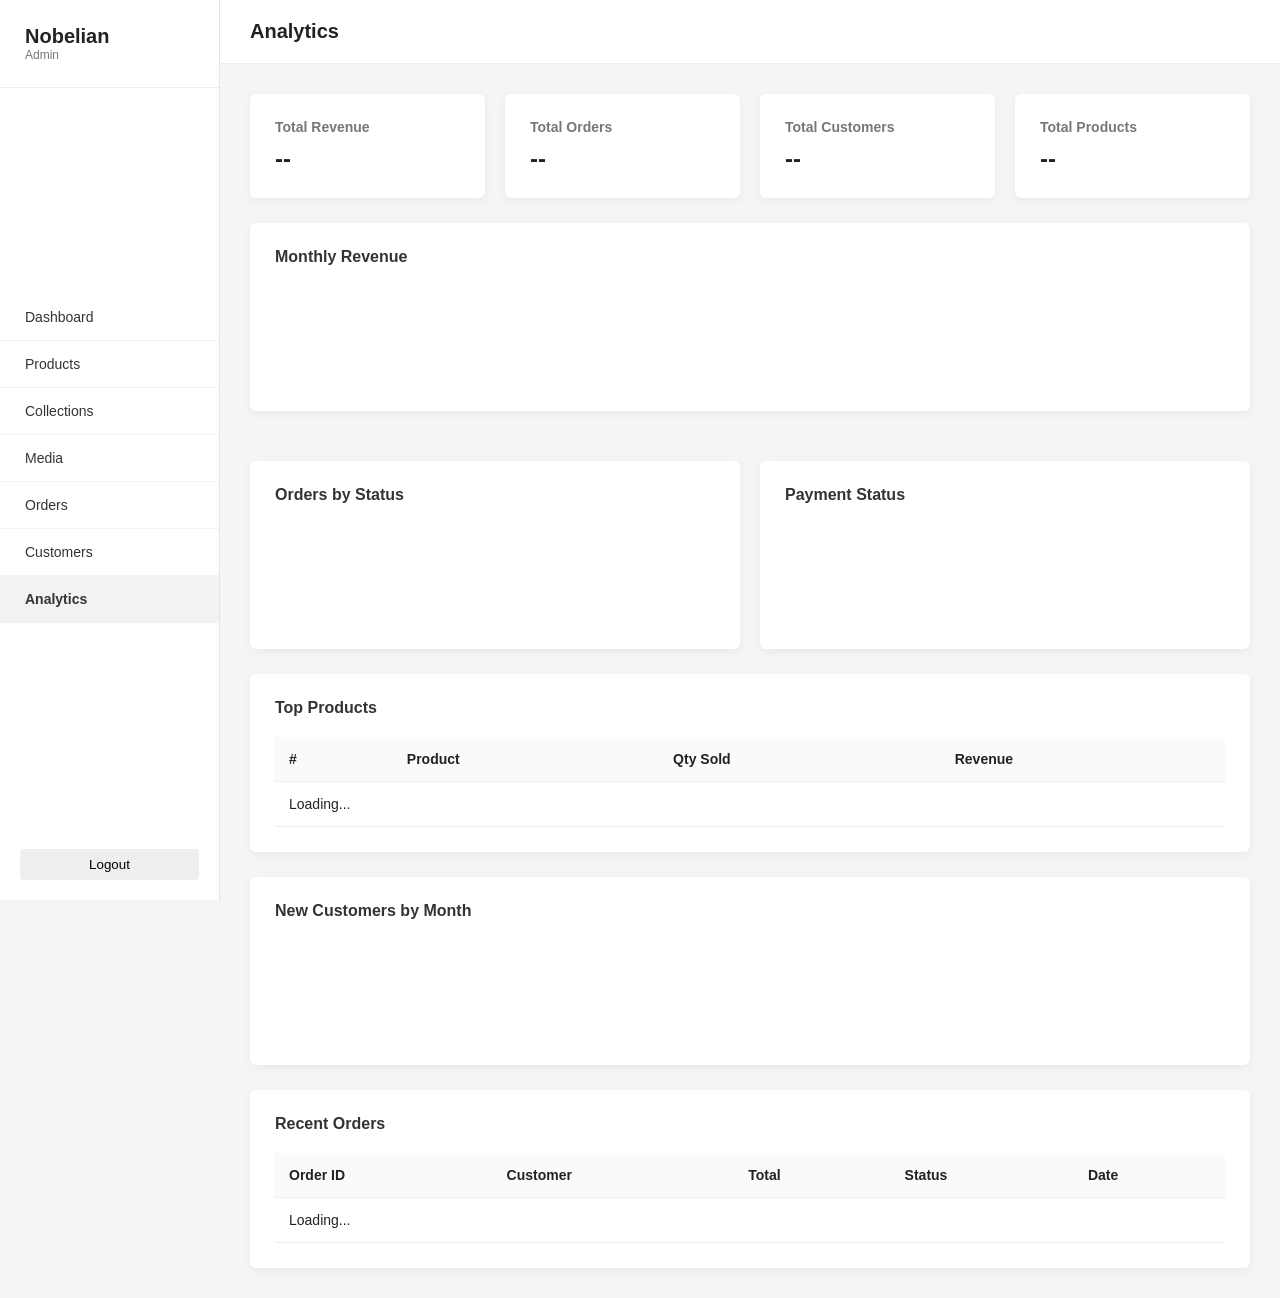
<file: analytics.html>
<!DOCTYPE html>
<html lang="en">
<head>
<meta charset="UTF-8">
<title>Nobelian Admin - Analytics</title>
<meta name="viewport" content="width=device-width, initial-scale=1.0">
<meta http-equiv="Content-Security-Policy" content="default-src 'self'; script-src 'self' 'unsafe-inline'; style-src 'self'; img-src 'self' https://nobelian-be.fly.dev https://assets.nobelian.com data:; connect-src https://nobelian-be.fly.dev; font-src 'self'; frame-src 'none'; object-src 'none'; base-uri 'self'; form-action 'self';">

<link rel="icon" type="image/svg+xml" href="https://assets.nobelian.com/icons/nobelian_pict.svg">
<link rel="stylesheet" href="css/admin.css">
<script defer src="js/security.js"></script>
<script defer src="js/api.js"></script>
<script defer src="js/auth.js"></script>
</head>

<body>

<div class="admin-layout">

<!-- SIDEBAR -->
<aside class="sidebar">
<div class="sidebar-logo">
<h2>Nobelian</h2>
<p>Admin</p>
</div>

<nav class="sidebar-nav">
<a href="/dashboard.html" class="nav-item">Dashboard</a>
<a href="/products.html" class="nav-item">Products</a>
<a href="/collections.html" class="nav-item">Collections</a>
<a href="/media.html" class="nav-item">Media</a>
<a href="/orders.html" class="nav-item">Orders</a>
<a href="/customers.html" class="nav-item">Customers</a>
<a href="/analytics.html" class="nav-item active">Analytics</a>
</nav>

<div class="sidebar-footer">
<button id="logoutButton" class="logout-button">Logout</button>
</div>
</aside>


<!-- MAIN CONTENT -->
<div class="main-content">

<header class="topbar">
<h1>Analytics</h1>
</header>

<section class="analytics-content">

<!-- KPI Cards -->
<div class="stats-grid" id="kpiCards">
<div class="stat-card">
<h3>Total Revenue</h3>
<p id="kpiRevenue">--</p>
</div>
<div class="stat-card">
<h3>Total Orders</h3>
<p id="kpiOrders">--</p>
</div>
<div class="stat-card">
<h3>Total Customers</h3>
<p id="kpiCustomers">--</p>
</div>
<div class="stat-card">
<h3>Total Products</h3>
<p id="kpiProducts">--</p>
</div>
</div>

<!-- Revenue Chart -->
<div class="analytics-section">
<h2>Monthly Revenue</h2>
<div class="chart-container" id="revenueChart"></div>
</div>

<!-- Orders by Status -->
<div class="analytics-row">
<div class="analytics-section half">
<h2>Orders by Status</h2>
<div class="chart-container" id="statusChart"></div>
</div>
<div class="analytics-section half">
<h2>Payment Status</h2>
<div class="chart-container" id="paymentChart"></div>
</div>
</div>

<!-- Top Products -->
<div class="analytics-section">
<h2>Top Products</h2>
<table class="products-table" id="topProductsTable">
<thead>
<tr>
<th>#</th>
<th>Product</th>
<th>Qty Sold</th>
<th>Revenue</th>
</tr>
</thead>
<tbody id="topProductsBody">
<tr><td colspan="4">Loading...</td></tr>
</tbody>
</table>
</div>

<!-- New Customers -->
<div class="analytics-section">
<h2>New Customers by Month</h2>
<div class="chart-container" id="customersChart"></div>
</div>

<!-- Recent Orders -->
<div class="analytics-section">
<h2>Recent Orders</h2>
<table class="products-table">
<thead>
<tr>
<th>Order ID</th>
<th>Customer</th>
<th>Total</th>
<th>Status</th>
<th>Date</th>
</tr>
</thead>
<tbody id="recentOrdersBody">
<tr><td colspan="5">Loading...</td></tr>
</tbody>
</table>
</div>

</section>

</div>

</div>


<script>

Auth.requireAuth();
const token = Auth.getToken();

document.getElementById("logoutButton").addEventListener("click", () => {
  Auth.logout();
});

async function loadAnalytics() {
  try {
    const data = await API.get("/admin/analytics");

    // KPI Cards
    document.getElementById("kpiRevenue").innerText = `€ ${data.total_revenue.toFixed(2)}`;
    document.getElementById("kpiOrders").innerText = data.total_orders;
    document.getElementById("kpiCustomers").innerText = data.total_customers;
    document.getElementById("kpiProducts").innerText = data.total_products;

    // Revenue Chart (bar chart using CSS)
    renderBarChart("revenueChart", data.revenue_by_month, "revenue", "€");

    // Orders by Status
    renderPieList("statusChart", data.orders_by_status);

    // Payment Status
    renderPieList("paymentChart", data.orders_by_payment_status);

    // Top Products
    renderTopProducts(data.top_products);

    // New Customers Chart
    renderBarChart("customersChart", data.new_customers_by_month, "count", "");

    // Recent Orders
    renderRecentOrders(data.recent_orders);

  } catch (err) {
    console.error("Analytics load error:", err);
  }
}

function renderBarChart(containerId, data, valueKey, prefix) {
  const container = document.getElementById(containerId);
  if (!data || data.length === 0) {
    container.innerHTML = "<p>No data available</p>";
    return;
  }

  const maxVal = Math.max(...data.map(d => d[valueKey]));

  let html = '<div class="bar-chart">';
  data.forEach(item => {
    const pct = maxVal > 0 ? (item[valueKey] / maxVal) * 100 : 0;
    const label = escapeHtml(item.month);
    const value = valueKey === "revenue" ? `${prefix}${item[valueKey].toFixed(0)}` : `${item[valueKey]}`;

    html += `
      <div class="bar-row">
        <span class="bar-label">${label}</span>
        <div class="bar-track">
          <div class="bar-fill" style="width: ${pct}%"></div>
        </div>
        <span class="bar-value">${value}</span>
      </div>
    `;
  });
  html += '</div>';
  container.innerHTML = html;
}

function renderPieList(containerId, data) {
  const container = document.getElementById(containerId);
  if (!data || data.length === 0) {
    container.innerHTML = "<p>No data available</p>";
    return;
  }

  const total = data.reduce((sum, d) => sum + d.count, 0);
  const colors = ["#2ecc71", "#3498db", "#f39c12", "#e74c3c", "#9b59b6", "#1abc9c"];

  let html = '<div class="status-list">';
  data.forEach((item, i) => {
    const pct = total > 0 ? ((item.count / total) * 100).toFixed(1) : 0;
    const color = colors[i % colors.length];
    const label = escapeHtml(item.status);

    html += `
      <div class="status-row">
        <span class="status-dot" style="background: ${color}"></span>
        <span class="status-label">${label}</span>
        <span class="status-count">${item.count}</span>
        <span class="status-pct">${pct}%</span>
      </div>
    `;
  });
  html += '</div>';
  container.innerHTML = html;
}

function renderTopProducts(products) {
  const tbody = document.getElementById("topProductsBody");
  if (!products || products.length === 0) {
    tbody.innerHTML = `<tr><td colspan="4">No product sales data</td></tr>`;
    return;
  }

  tbody.innerHTML = "";
  products.forEach((p, i) => {
    const row = document.createElement("tr");
    row.innerHTML = `
      <td>${i + 1}</td>
      <td>${escapeHtml(p.name)}</td>
      <td>${p.quantity_sold}</td>
      <td>€ ${p.revenue.toFixed(2)}</td>
    `;
    tbody.appendChild(row);
  });
}

function renderRecentOrders(orders) {
  const tbody = document.getElementById("recentOrdersBody");
  if (!orders || orders.length === 0) {
    tbody.innerHTML = `<tr><td colspan="5">No recent orders</td></tr>`;
    return;
  }

  tbody.innerHTML = "";
  orders.forEach(order => {
    const row = document.createElement("tr");
    const date = new Date(order.created_at).toLocaleDateString();
    row.innerHTML = `
      <td>${escapeHtml(order.id.substring(0, 8))}...</td>
      <td>${escapeHtml(order.customer_name)}</td>
      <td>€ ${order.total.toFixed(2)}</td>
      <td><span class="badge badge-${order.status}">${escapeHtml(order.status)}</span></td>
      <td>${escapeHtml(date)}</td>
    `;
    tbody.appendChild(row);
  });
}

loadAnalytics();

</script>

</body>
</html>
</file>
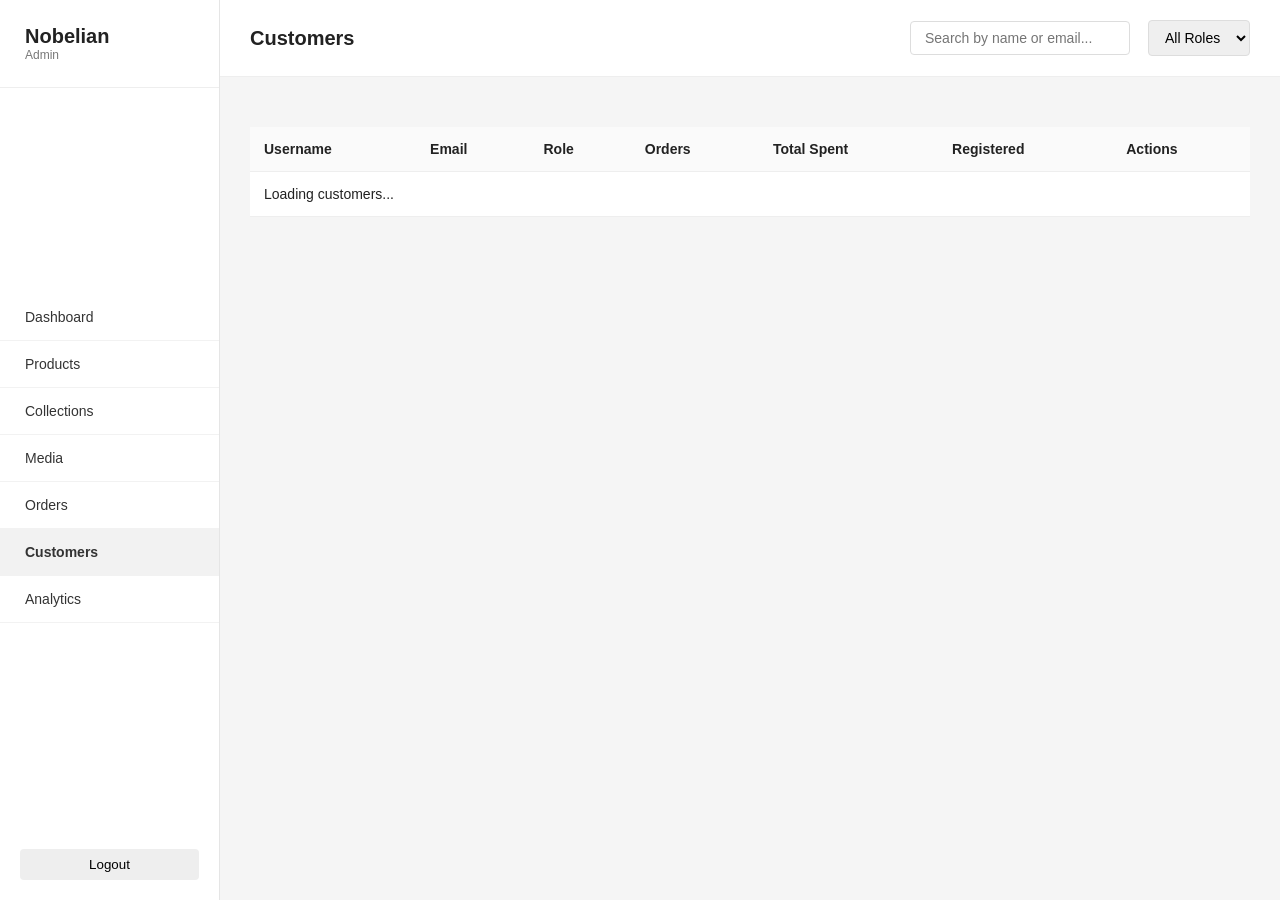
<file: customers.html>
<!DOCTYPE html>
<html lang="en">
<head>
<meta charset="UTF-8">
<title>Nobelian Admin - Customers</title>
<meta name="viewport" content="width=device-width, initial-scale=1.0">
<meta http-equiv="Content-Security-Policy" content="default-src 'self'; script-src 'self' 'unsafe-inline'; style-src 'self' 'unsafe-inline'; img-src 'self' https://nobelian-be.fly.dev https://assets.nobelian.com data:; connect-src https://nobelian-be.fly.dev; font-src 'self'; frame-src 'none'; object-src 'none'; base-uri 'self'; form-action 'self';">

<link rel="icon" type="image/svg+xml" href="https://assets.nobelian.com/icons/nobelian_pict.svg">
<link rel="stylesheet" href="css/admin.css">
<script defer src="js/security.js"></script>
<script defer src="js/api.js"></script>
<script defer src="js/auth.js"></script>
</head>

<body>

<div class="admin-layout">

<!-- SIDEBAR -->
<aside class="sidebar">
<div class="sidebar-logo">
<h2>Nobelian</h2>
<p>Admin</p>
</div>

<nav class="sidebar-nav">
<a href="/dashboard.html" class="nav-item">Dashboard</a>
<a href="/products.html" class="nav-item">Products</a>
<a href="/collections.html" class="nav-item">Collections</a>
<a href="/media.html" class="nav-item">Media</a>
<a href="/orders.html" class="nav-item">Orders</a>
<a href="/customers.html" class="nav-item active">Customers</a>
<a href="/analytics.html" class="nav-item">Analytics</a>
</nav>

<div class="sidebar-footer">
<button id="logoutButton" class="logout-button">Logout</button>
</div>
</aside>


<!-- MAIN CONTENT -->
<div class="main-content">

<header class="topbar">
<h1>Customers</h1>
<div class="topbar-actions">
<input type="text" id="searchInput" placeholder="Search by name or email..." class="search-input">
<select id="roleFilter" class="role-filter">
<option value="">All Roles</option>
<option value="user">User</option>
<option value="admin">Admin</option>
</select>
</div>
</header>

<section class="customers-content">

<div class="customers-summary" id="customersSummary"></div>

<table class="products-table">
<thead>
<tr>
<th>Username</th>
<th>Email</th>
<th>Role</th>
<th>Orders</th>
<th>Total Spent</th>
<th>Registered</th>
<th>Actions</th>
</tr>
</thead>
<tbody id="customersTableBody">
<tr><td colspan="7">Loading customers...</td></tr>
</tbody>
</table>

<div class="pagination" id="pagination"></div>

</section>

</div>

</div>


<script>

Auth.requireAuth();
const token = Auth.getToken();

document.getElementById("logoutButton").addEventListener("click", () => {
  Auth.logout();
});

let currentPage = 1;
const pageLimit = 25;

async function loadCustomers() {
  const table = document.getElementById("customersTableBody");
  const search = document.getElementById("searchInput").value.trim();
  const role = document.getElementById("roleFilter").value;

  let url = `/admin/customers?page=${currentPage}&limit=${pageLimit}`;
  if (search) url += `&search=${encodeURIComponent(search)}`;
  if (role) url += `&role=${encodeURIComponent(role)}`;

  table.innerHTML = `<tr><td colspan="7">Loading...</td></tr>`;

  try {
    const data = await API.get(url);
    const customers = data.customers;
    const total = data.total;

    // Summary
    document.getElementById("customersSummary").innerHTML = `
      <span class="summary-badge">Total: <strong>${total}</strong> customers</span>
    `;

    if (!customers || customers.length === 0) {
      table.innerHTML = `<tr><td colspan="7">No customers found</td></tr>`;
      document.getElementById("pagination").innerHTML = "";
      return;
    }

    table.innerHTML = "";

    customers.forEach(customer => {
      const row = document.createElement("tr");
      const date = new Date(customer.created_at).toLocaleDateString();
      const safeId = escapeAttr(customer.id);
      const safeName = escapeHtml(customer.username);
      const safeEmail = escapeHtml(customer.email);
      const safeRole = escapeHtml(customer.role);
      const safeDate = escapeHtml(date);

      const roleBadge = customer.role === "admin"
        ? `<span class="badge badge-admin">Admin</span>`
        : `<span class="badge badge-user">User</span>`;

      row.innerHTML = `
        <td>${safeName}</td>
        <td>${safeEmail}</td>
        <td>${roleBadge}</td>
        <td>${customer.order_count}</td>
        <td>€ ${customer.total_spent.toFixed(2)}</td>
        <td>${safeDate}</td>
        <td>
          <button class="delete-btn" data-id="${safeId}" ${customer.role === 'admin' ? 'disabled title="Cannot delete admin"' : ''}>Delete</button>
        </td>
      `;
      table.appendChild(row);
    });

    // Pagination
    const totalPages = Math.ceil(total / pageLimit);
    renderPagination(totalPages);

    // Delete handlers
    document.querySelectorAll(".delete-btn:not([disabled])").forEach(btn => {
      btn.addEventListener("click", async () => {
        const id = btn.dataset.id;
        if (!confirm("Delete this customer? This cannot be undone.")) return;
        try {
          await API.delete(`/admin/customers/${encodeURIComponent(id)}`);
          loadCustomers();
        } catch (err) {
          console.error("Delete customer error:", err);
          alert("Failed to delete customer: " + err.message);
        }
      });
    });

  } catch (err) {
    console.error("Customers load error:", err);
    table.innerHTML = `<tr><td colspan="7">Failed to load customers</td></tr>`;
  }
}

function renderPagination(totalPages) {
  const container = document.getElementById("pagination");
  if (totalPages <= 1) {
    container.innerHTML = "";
    return;
  }

  let html = "";
  if (currentPage > 1) {
    html += `<button class="page-btn" data-page="${currentPage - 1}">← Prev</button>`;
  }
  html += `<span class="page-info">Page ${currentPage} of ${totalPages}</span>`;
  if (currentPage < totalPages) {
    html += `<button class="page-btn" data-page="${currentPage + 1}">Next →</button>`;
  }
  container.innerHTML = html;

  container.querySelectorAll(".page-btn").forEach(btn => {
    btn.addEventListener("click", () => {
      currentPage = parseInt(btn.dataset.page);
      loadCustomers();
    });
  });
}

// Search with debounce
let searchTimeout;
document.getElementById("searchInput").addEventListener("input", () => {
  clearTimeout(searchTimeout);
  searchTimeout = setTimeout(() => {
    currentPage = 1;
    loadCustomers();
  }, 400);
});

document.getElementById("roleFilter").addEventListener("change", () => {
  currentPage = 1;
  loadCustomers();
});

loadCustomers();

</script>

</body>
</html>
</file>
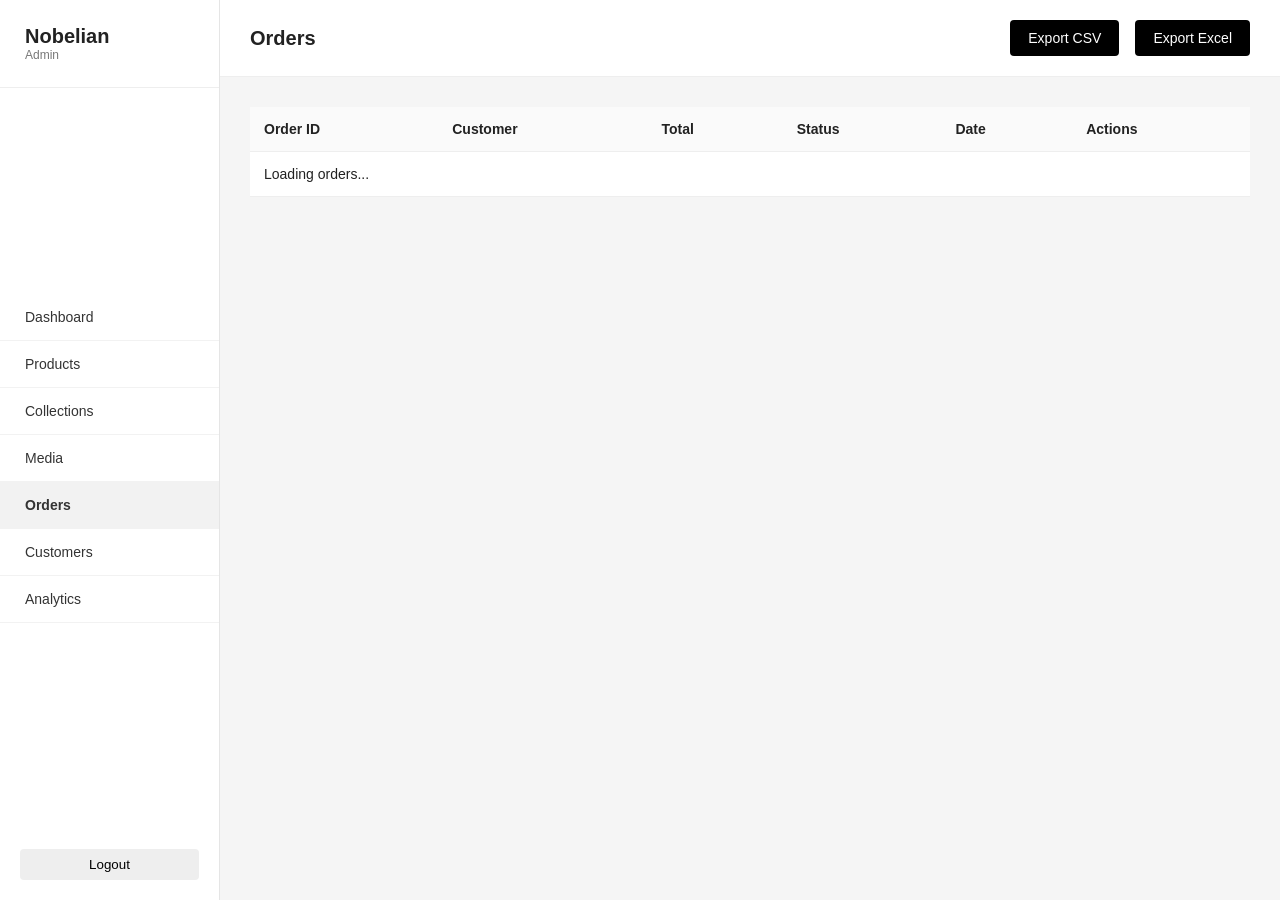
<file: orders.html>
<!DOCTYPE html>
<html lang="en">
<head>
<meta charset="UTF-8">
<title>Nobelian Admin - Orders</title>
<meta name="viewport" content="width=device-width, initial-scale=1.0">
<meta http-equiv="Content-Security-Policy" content="default-src 'self'; script-src 'self' 'unsafe-inline'; style-src 'self' 'unsafe-inline'; img-src 'self' https://nobelian-be.fly.dev https://assets.nobelian.com data:; connect-src https://nobelian-be.fly.dev; font-src 'self'; frame-src 'none'; object-src 'none'; base-uri 'self'; form-action 'self';">

<link rel="icon" type="image/svg+xml" href="https://assets.nobelian.com/icons/nobelian_pict.svg">
<link rel="stylesheet" href="css/admin.css">
<script defer src="js/security.js"></script>
<script defer src="js/api.js"></script>
<script defer src="js/auth.js"></script>

</head>

<body>

<div class="admin-layout">

<!-- SIDEBAR -->

<aside class="sidebar">

<div class="sidebar-logo">
<h2>Nobelian</h2>
<p>Admin</p>
</div>

<nav class="sidebar-nav">

<a href="/dashboard.html" class="nav-item">
Dashboard
</a>

<a href="/products.html" class="nav-item">
Products
</a>

<a href="/collections.html" class="nav-item">
Collections
</a>

<a href="/media.html" class="nav-item">
Media
</a>

<a href="/orders.html" class="nav-item active">
Orders
</a>

<a href="/customers.html" class="nav-item">
Customers
</a>

<a href="/analytics.html" class="nav-item">
Analytics
</a>

</nav>

<div class="sidebar-footer">
<button id="logoutButton" class="logout-button">Logout</button>
</div>

</aside>


<!-- MAIN CONTENT -->

<div class="main-content">

<header class="topbar">
<h1>Orders</h1>
<div class="topbar-actions">
<button id="exportCsvBtn" class="create-button">Export CSV</button>
<button id="exportExcelBtn" class="create-button" style="margin-left:8px;">Export Excel</button>
</div>
</header>


<section class="orders-content">

<table class="products-table">

<thead>
<tr>
<th>Order ID</th>
<th>Customer</th>
<th>Total</th>
<th>Status</th>
<th>Date</th>
<th>Actions</th>
</tr>
</thead>

<tbody id="ordersTableBody">
<tr>
<td colspan="6">Loading orders...</td>
</tr>
</tbody>

</table>

</section>

</div>

</div>


<script>

Auth.requireAuth();
const token = Auth.getToken();

if(!token){
window.location.href="/login.html";
}

document.getElementById("logoutButton").addEventListener("click",()=>{
Auth.logout();
});


async function loadOrders(){
const table = document.getElementById("ordersTableBody");

try {
const res = await fetch(`${API_BASE}/admin/orders`, {
headers: { Authorization: `Bearer ${token}` }
});

if (res.status === 401) {
  localStorage.removeItem("admin_token");
  window.location.href = "/login.html?reason=unauthorized";
  return;
}

const orders = await res.json();

if(!orders || orders.length === 0){
table.innerHTML = `<tr><td colspan="6">No orders found</td></tr>`;
return;
}

table.innerHTML = "";

orders.forEach(order => {
const row = document.createElement("tr");
const date = new Date(order.created_at).toLocaleDateString();

const safeId = escapeAttr(order.id);
const safeName = escapeHtml(order.shipping_address ? order.shipping_address.name : "N/A");
const safeTotal = escapeHtml(order.total.toFixed(2));
const safeDate = escapeHtml(date);
const shortId = escapeHtml(order.id.substring(0, 8));

row.innerHTML = `
<td>${shortId}...</td>
<td>${safeName}</td>
<td>€ ${safeTotal}</td>
<td>
  <select class="status-select" data-id="${safeId}">
    <option value="pending" ${order.status === 'pending' ? 'selected' : ''}>Pending</option>
    <option value="confirmed" ${order.status === 'confirmed' ? 'selected' : ''}>Confirmed</option>
    <option value="shipped" ${order.status === 'shipped' ? 'selected' : ''}>Shipped</option>
    <option value="delivered" ${order.status === 'delivered' ? 'selected' : ''}>Delivered</option>
    <option value="cancelled" ${order.status === 'cancelled' ? 'selected' : ''}>Cancelled</option>
  </select>
</td>
<td>${safeDate}</td>
<td>
  <button class="delete-btn" data-id="${safeId}">Delete</button>
</td>
`;

table.appendChild(row);
});

attachHandlers();

} catch(err) {
console.error("Orders load error:", err);
table.innerHTML = `<tr><td colspan="6">Failed to load orders</td></tr>`;
}
}


function attachHandlers(){

// Status change handlers
document.querySelectorAll(".status-select").forEach(select => {
select.addEventListener("change", async (e) => {
const id = e.target.dataset.id;
const status = e.target.value;

// Validate status value (whitelist)
const validStatuses = ["pending", "confirmed", "shipped", "delivered", "cancelled"];
if (!validStatuses.includes(status)) return;

try {
await fetch(`${API_BASE}/admin/orders/${encodeURIComponent(id)}/status`, {
  method: "PUT",
  headers: {
    "Content-Type": "application/json",
    Authorization: `Bearer ${token}`
  },
  body: JSON.stringify({ status })
});
} catch(err) {
console.error("Status update error:", err);
alert("Failed to update status");
loadOrders();
}
});
});

// Delete handlers
document.querySelectorAll(".delete-btn").forEach(btn => {
btn.addEventListener("click", async () => {
const id = btn.dataset.id;
if(!confirm("Delete this order?")) return;

try {
await fetch(`${API_BASE}/admin/orders/${encodeURIComponent(id)}`, {
  method: "DELETE",
  headers: { Authorization: `Bearer ${token}` }
});
loadOrders();
} catch(err) {
console.error("Delete order error:", err);
alert("Failed to delete order");
}
});
});
}


loadOrders();


// ─── Export Functions ─────────────────────────────────────────────────────────

document.getElementById("exportCsvBtn").addEventListener("click", async () => {
  try {
    const res = await fetch(`${API_BASE}/admin/orders/export/csv`, {
      headers: { Authorization: `Bearer ${token}` }
    });
    if (res.status === 401) {
      localStorage.removeItem("admin_token");
      window.location.href = "/login.html?reason=unauthorized";
      return;
    }
    const blob = await res.blob();
    downloadBlob(blob, "nobelian-orders.csv", "text/csv");
  } catch (err) {
    console.error("CSV export error:", err);
    alert("Failed to export CSV");
  }
});

document.getElementById("exportExcelBtn").addEventListener("click", async () => {
  try {
    const res = await fetch(`${API_BASE}/admin/orders`, {
      headers: { Authorization: `Bearer ${token}` }
    });
    if (res.status === 401) {
      localStorage.removeItem("admin_token");
      window.location.href = "/login.html?reason=unauthorized";
      return;
    }
    const orders = await res.json();
    const excelContent = generateExcelXML(orders);
    const blob = new Blob([excelContent], { type: "application/vnd.ms-excel" });
    downloadBlob(blob, "nobelian-orders.xls", "application/vnd.ms-excel");
  } catch (err) {
    console.error("Excel export error:", err);
    alert("Failed to export Excel");
  }
});

function downloadBlob(blob, filename, mimeType) {
  const url = URL.createObjectURL(blob);
  const a = document.createElement("a");
  a.href = url;
  a.download = filename;
  document.body.appendChild(a);
  a.click();
  document.body.removeChild(a);
  URL.revokeObjectURL(url);
}

function generateExcelXML(orders) {
  let xml = '<?xml version="1.0" encoding="UTF-8"?>\n';
  xml += '<?mso-application progid="Excel.Sheet"?>\n';
  xml += '<Workbook xmlns="urn:schemas-microsoft-com:office:spreadsheet"\n';
  xml += ' xmlns:ss="urn:schemas-microsoft-com:office:spreadsheet">\n';
  xml += '<Worksheet ss:Name="Orders">\n<Table>\n';

  // Header row
  xml += '<Row>\n';
  const headers = ["Order ID", "Customer", "Street", "City", "ZIP", "Country", "Phone", "Items", "Total", "Currency", "Status", "Payment Method", "Payment Status", "Notes", "Date"];
  headers.forEach(h => {
    xml += '<Cell><Data ss:Type="String">' + xmlEscape(h) + '</Data></Cell>\n';
  });
  xml += '</Row>\n';

  // Data rows
  orders.forEach(order => {
    xml += '<Row>\n';
    const addr = order.shipping_address || {};
    const items = (order.items || []).map(i => i.name + " x" + i.quantity).join("; ");
    const date = new Date(order.created_at).toLocaleDateString();

    const cells = [
      order.id,
      addr.name || "N/A",
      addr.street || "",
      addr.city || "",
      addr.zip || "",
      addr.country || "",
      addr.phone || "",
      items,
      order.total.toFixed(2),
      order.currency || "EUR",
      order.status,
      order.payment_method,
      order.payment_status,
      order.notes || "",
      date
    ];

    cells.forEach(function(cell, i) {
      const type = (i === 8) ? "Number" : "String";
      xml += '<Cell><Data ss:Type="' + type + '">' + xmlEscape(String(cell)) + '</Data></Cell>\n';
    });
    xml += '</Row>\n';
  });

  xml += '</Table>\n</Worksheet>\n</Workbook>';
  return xml;
}

function xmlEscape(str) {
  return str
    .replace(/&/g, "&amp;")
    .replace(/</g, "&lt;")
    .replace(/>/g, "&gt;")
    .replace(/"/g, "&quot;")
    .replace(/'/g, "&apos;");
}

</script>

</body>
</html>
</file>
<file: css/admin.css>
/* RESET */

* {
margin: 0;
padding: 0;
box-sizing: border-box;
font-family: Arial, Helvetica, sans-serif;
}



/* BODY */

body {
background: #f5f5f5;
color: #222;
}



/* LOGIN PAGE */

.login-container {
height: 100vh;
display: flex;
align-items: center;
justify-content: center;
}

.login-card {
background: white;
padding: 40px;
width: 380px;
border-radius: 8px;
box-shadow: 0 5px 20px rgba(0,0,0,0.1);
text-align: center;
}

.admin-logo-img {
width: 60px;
height: 60px;
margin-bottom: 16px;
}

.admin-logo {
font-size: 28px;
margin-bottom: 10px;
}

.admin-subtitle {
color: #777;
margin-bottom: 30px;
}



/* FORM */

.form-group {
margin-bottom: 20px;
text-align: left;
}

.form-group label {
display: block;
margin-bottom: 6px;
font-size: 14px;
}

.form-group input,
.form-group textarea {
width: 100%;
padding: 10px;
border: 1px solid #ddd;
border-radius: 4px;
font-size: 14px;
}

.form-group input:focus,
.form-group textarea:focus {
outline: none;
border-color: #000;
}



/* BUTTONS */

button {
cursor: pointer;
border: none;
}

.login-button,
.save-button,
.upload-button,
.create-button {
background: black;
color: white;
padding: 10px 18px;
border-radius: 4px;
font-size: 14px;
}

.login-button:hover,
.save-button:hover,
.upload-button:hover,
.create-button:hover {
background: #333;
}

.cancel-button {
margin-left: 10px;
text-decoration: none;
color: #333;
background: #eee;
padding: 10px 18px;
border-radius: 4px;
font-size: 14px;
border: none;
cursor: pointer;
}

.cancel-button:hover {
background: #ddd;
}

.delete-btn {
background: #c0392b;
color: white;
padding: 6px 12px;
border-radius: 4px;
font-size: 12px;
}

.edit-btn {
margin-right: 10px;
text-decoration: none;
color: #000;
font-size: 13px;
background: #eee;
padding: 6px 12px;
border-radius: 4px;
border: none;
cursor: pointer;
}

.edit-btn:hover {
background: #ddd;
}

.logout-button {
background: #eee;
padding: 8px 12px;
border-radius: 4px;
width: 100%;
}

.error-message {
color: red;
font-size: 13px;
margin-top: 10px;
}



/* ADMIN LAYOUT */

.admin-layout {
display: flex;
height: 100vh;
}



/* SIDEBAR */

.sidebar {
width: 220px;
background: white;
border-right: 1px solid #e5e5e5;
display: flex;
flex-direction: column;
justify-content: space-between;
}

.sidebar-logo {
padding: 25px;
border-bottom: 1px solid #eee;
}

.sidebar-logo h2 {
font-size: 20px;
}

.sidebar-logo p {
font-size: 12px;
color: #777;
}



.sidebar-nav {
display: flex;
flex-direction: column;
}

.nav-item {
padding: 15px 25px;
text-decoration: none;
color: #333;
font-size: 14px;
border-bottom: 1px solid #f2f2f2;
}

.nav-item:hover {
background: #f8f8f8;
}

.nav-item.active {
background: #f2f2f2;
font-weight: bold;
}



.sidebar-footer {
padding: 20px;
}



/* MAIN CONTENT */

.main-content {
flex: 1;
display: flex;
flex-direction: column;
}



/* TOPBAR */

.topbar {
background: white;
padding: 20px 30px;
border-bottom: 1px solid #eee;
display: flex;
justify-content: space-between;
align-items: center;
}

.topbar h1 {
font-size: 20px;
}



/* DASHBOARD */

.dashboard-content {
padding: 30px;
}

.stats-grid {
display: grid;
grid-template-columns: repeat(auto-fit, minmax(200px,1fr));
gap: 20px;
}

.stat-card {
background: white;
padding: 25px;
border-radius: 6px;
box-shadow: 0 3px 10px rgba(0,0,0,0.05);
}

.stat-card h3 {
font-size: 14px;
color: #777;
margin-bottom: 10px;
}

.stat-card p {
font-size: 24px;
font-weight: bold;
}



/* PRODUCTS TABLE */

.products-content {
padding: 30px;
}

.products-table {
width: 100%;
border-collapse: collapse;
background: white;
}

.products-table th,
.products-table td {
padding: 14px;
border-bottom: 1px solid #eee;
text-align: left;
font-size: 14px;
}

.products-table th {
background: #fafafa;
}

.product-thumb {
width: 50px;
height: 50px;
object-fit: cover;
border-radius: 4px;
}



/* PRODUCT EDITOR */

.product-editor {
padding: 30px;
background: white;
margin: 30px;
border-radius: 6px;
}

.form-actions {
margin-top: 20px;
}



/* COLLECTIONS */

.collection-create {
padding: 30px;
background: white;
margin: 30px;
border-radius: 6px;
}

.collections-list {
padding: 30px;
}

.collections-table {
width: 100%;
border-collapse: collapse;
background: white;
}

.collections-table th,
.collections-table td {
padding: 14px;
border-bottom: 1px solid #eee;
}



/* MEDIA */

.media-upload {
padding: 30px;
background: white;
margin: 30px;
border-radius: 6px;
}

.media-library {
padding: 30px;
}

.media-grid {
display: grid;
grid-template-columns: repeat(auto-fill, minmax(150px,1fr));
gap: 20px;
}

.media-item {
background: white;
padding: 10px;
border-radius: 6px;
box-shadow: 0 3px 10px rgba(0,0,0,0.05);
text-align: center;
}

.media-thumb {
width: 100%;
height: 120px;
object-fit: cover;
margin-bottom: 10px;
}



/* =========================================
   CUSTOMERS PAGE
========================================= */

.customers-content {
padding: 30px;
}

.customers-summary {
margin-bottom: 20px;
}

.summary-badge {
background: white;
padding: 8px 16px;
border-radius: 4px;
font-size: 14px;
box-shadow: 0 2px 6px rgba(0,0,0,0.05);
}

.search-input {
padding: 8px 14px;
border: 1px solid #ddd;
border-radius: 4px;
font-size: 14px;
width: 220px;
}

.search-input:focus {
outline: none;
border-color: #000;
}

.role-filter {
padding: 8px 12px;
border: 1px solid #ddd;
border-radius: 4px;
font-size: 14px;
margin-left: 10px;
}

.topbar-actions {
display: flex;
align-items: center;
gap: 8px;
}

.badge {
display: inline-block;
padding: 3px 10px;
border-radius: 12px;
font-size: 12px;
font-weight: bold;
}

.badge-admin {
background: #2c3e50;
color: white;
}

.badge-user {
background: #ecf0f1;
color: #333;
}

.badge-pending {
background: #f39c12;
color: white;
}

.badge-confirmed {
background: #3498db;
color: white;
}

.badge-shipped {
background: #9b59b6;
color: white;
}

.badge-delivered {
background: #2ecc71;
color: white;
}

.badge-cancelled {
background: #e74c3c;
color: white;
}

.pagination {
margin-top: 20px;
display: flex;
align-items: center;
gap: 12px;
justify-content: center;
}

.page-btn {
background: #000;
color: white;
padding: 8px 16px;
border-radius: 4px;
font-size: 13px;
cursor: pointer;
border: none;
}

.page-btn:hover {
background: #333;
}

.page-info {
font-size: 14px;
color: #666;
}



/* =========================================
   ANALYTICS PAGE
========================================= */

.analytics-content {
padding: 30px;
}

.analytics-section {
background: white;
padding: 25px;
border-radius: 6px;
box-shadow: 0 3px 10px rgba(0,0,0,0.05);
margin-top: 25px;
}

.analytics-section h2 {
font-size: 16px;
margin-bottom: 20px;
color: #333;
}

.analytics-section.half {
flex: 1;
}

.analytics-row {
display: flex;
gap: 20px;
margin-top: 25px;
}

.chart-container {
min-height: 100px;
}


/* Bar Chart */

.bar-chart {
display: flex;
flex-direction: column;
gap: 10px;
}

.bar-row {
display: flex;
align-items: center;
gap: 12px;
}

.bar-label {
width: 70px;
font-size: 12px;
color: #666;
text-align: right;
flex-shrink: 0;
}

.bar-track {
flex: 1;
height: 24px;
background: #f0f0f0;
border-radius: 4px;
overflow: hidden;
}

.bar-fill {
height: 100%;
background: #000;
border-radius: 4px;
transition: width 0.4s ease;
}

.bar-value {
width: 80px;
font-size: 13px;
font-weight: bold;
flex-shrink: 0;
}


/* Status List (pie alternative) */

.status-list {
display: flex;
flex-direction: column;
gap: 12px;
}

.status-row {
display: flex;
align-items: center;
gap: 10px;
}

.status-dot {
width: 12px;
height: 12px;
border-radius: 50%;
flex-shrink: 0;
}

.status-label {
flex: 1;
font-size: 14px;
text-transform: capitalize;
}

.status-count {
font-weight: bold;
font-size: 14px;
}

.status-pct {
font-size: 12px;
color: #999;
width: 45px;
text-align: right;
}


/* Orders content */

.orders-content {
padding: 30px;
}


/* Responsive */

@media (max-width: 768px) {
  .analytics-row {
    flex-direction: column;
  }

  .topbar-actions {
    flex-wrap: wrap;
  }

  .search-input {
    width: 160px;
  }
}



/* =========================================
   ENHANCED MEDIA LIBRARY
========================================= */

/* Upload row */
.upload-row {
display: flex;
flex-wrap: wrap;
align-items: center;
gap: 10px;
margin-top: 12px;
}

.folder-input,
.alt-input {
padding: 8px 12px;
border: 1px solid #ddd;
border-radius: 4px;
font-size: 13px;
width: 180px;
}

.folder-input:focus,
.alt-input:focus {
outline: none;
border-color: #000;
}


/* Folder bar */
.media-folders {
padding: 0 30px;
margin-top: 20px;
}

.folder-bar {
display: flex;
flex-wrap: wrap;
gap: 6px;
align-items: center;
}

.folder-tab {
padding: 6px 14px;
border: 1px solid #ddd;
border-radius: 20px;
background: white;
font-size: 13px;
cursor: pointer;
transition: all 0.15s;
}

.folder-tab:hover {
background: #f0f0f0;
}

.folder-tab.active {
background: #000;
color: white;
border-color: #000;
}


/* Media grid enhanced */
.media-grid {
display: grid;
grid-template-columns: repeat(auto-fill, minmax(200px, 1fr));
gap: 16px;
}

.media-item {
background: white;
border-radius: 8px;
box-shadow: 0 2px 8px rgba(0,0,0,0.06);
overflow: hidden;
position: relative;
transition: box-shadow 0.2s, transform 0.15s;
}

.media-item:hover {
box-shadow: 0 4px 16px rgba(0,0,0,0.12);
}

.media-item.dragging {
opacity: 0.5;
transform: scale(0.95);
}

.media-item.drag-over {
border: 2px dashed #000;
}


/* Drag handle */
.media-drag-handle {
position: absolute;
top: 6px;
left: 6px;
background: rgba(0,0,0,0.5);
color: white;
width: 24px;
height: 24px;
border-radius: 4px;
display: flex;
align-items: center;
justify-content: center;
font-size: 14px;
cursor: grab;
opacity: 0;
transition: opacity 0.2s;
z-index: 2;
}

.media-item:hover .media-drag-handle {
opacity: 1;
}

.media-drag-handle:active {
cursor: grabbing;
}


/* Thumbnail */
.media-thumb {
width: 100%;
height: 140px;
object-fit: cover;
display: block;
}


/* Info section */
.media-item-info {
padding: 8px 10px 4px;
}

.media-item-name {
display: block;
font-size: 12px;
font-weight: 600;
white-space: nowrap;
overflow: hidden;
text-overflow: ellipsis;
}

.media-item-meta {
display: block;
font-size: 11px;
color: #999;
margin-top: 2px;
}

.media-item-folder {
display: inline-block;
margin-top: 4px;
padding: 2px 8px;
background: #f0f0f0;
border-radius: 10px;
font-size: 11px;
color: #555;
}


/* Action buttons */
.media-item-actions {
display: flex;
gap: 4px;
padding: 6px 10px;
border-top: 1px solid #f5f5f5;
}

.media-edit-btn,
.media-optimize-btn,
.media-delete-btn {
flex: 1;
padding: 5px;
font-size: 14px;
border-radius: 4px;
text-align: center;
}

.media-optimize-btn {
background: #f39c12;
color: white;
}

.media-optimize-btn:hover {
background: #e67e22;
}


/* URL input */
.media-url-input {
width: 100%;
padding: 6px 10px;
border: none;
border-top: 1px solid #f5f5f5;
font-size: 11px;
color: #666;
background: #fafafa;
cursor: pointer;
}

.media-url-input:focus {
outline: none;
background: #fff3cd;
}


/* Modal */
.modal-overlay {
position: fixed;
top: 0;
left: 0;
right: 0;
bottom: 0;
background: rgba(0,0,0,0.5);
display: flex;
align-items: center;
justify-content: center;
z-index: 9999;
}

.modal-card {
background: white;
padding: 30px;
border-radius: 8px;
width: 460px;
max-width: 90vw;
max-height: 90vh;
overflow-y: auto;
box-shadow: 0 10px 40px rgba(0,0,0,0.2);
}

.modal-card h3 {
margin-bottom: 20px;
font-size: 18px;
}

.edit-preview {
max-width: 100%;
max-height: 200px;
border-radius: 4px;
margin-top: 8px;
object-fit: contain;
background: #f5f5f5;
}


/* Responsive */
@media (max-width: 768px) {
  .media-grid {
    grid-template-columns: repeat(auto-fill, minmax(150px, 1fr));
  }

  .upload-row {
    flex-direction: column;
    align-items: stretch;
  }

  .folder-input,
  .alt-input {
    width: 100%;
  }
}
</file>
